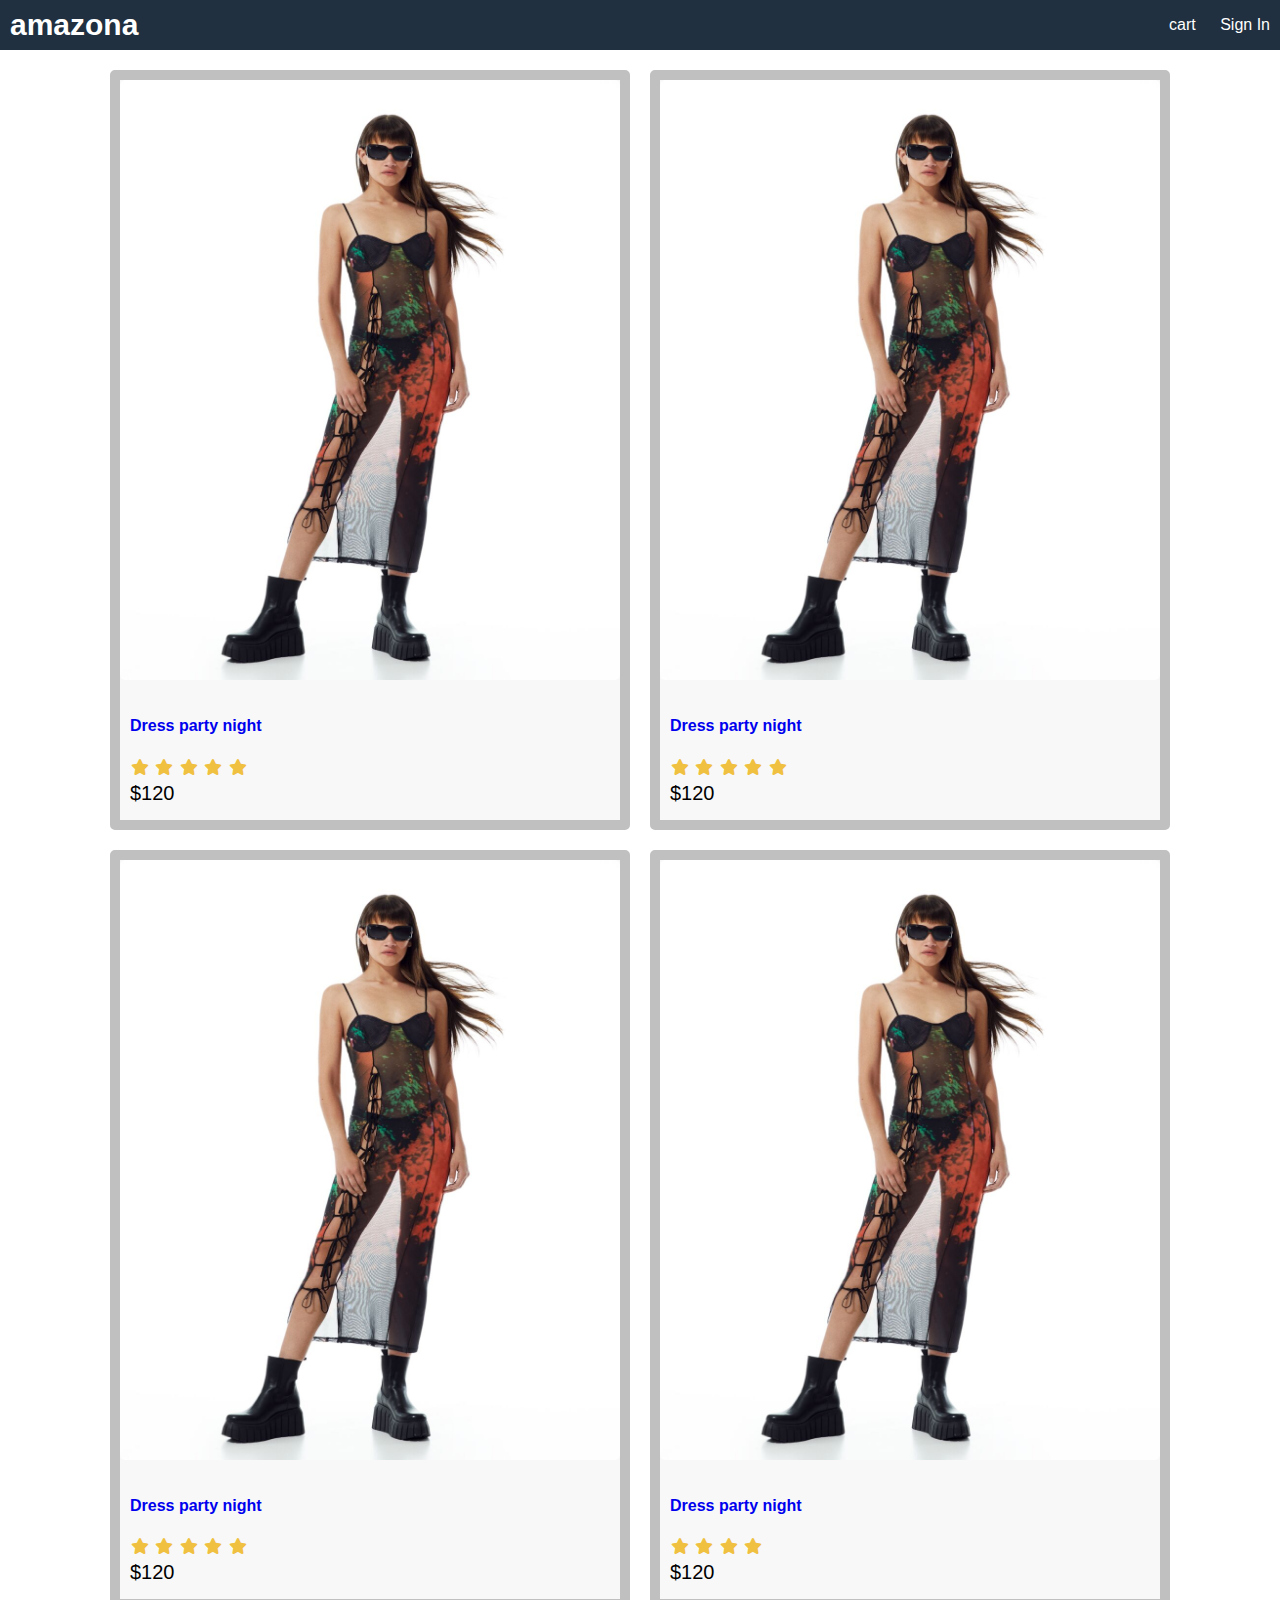
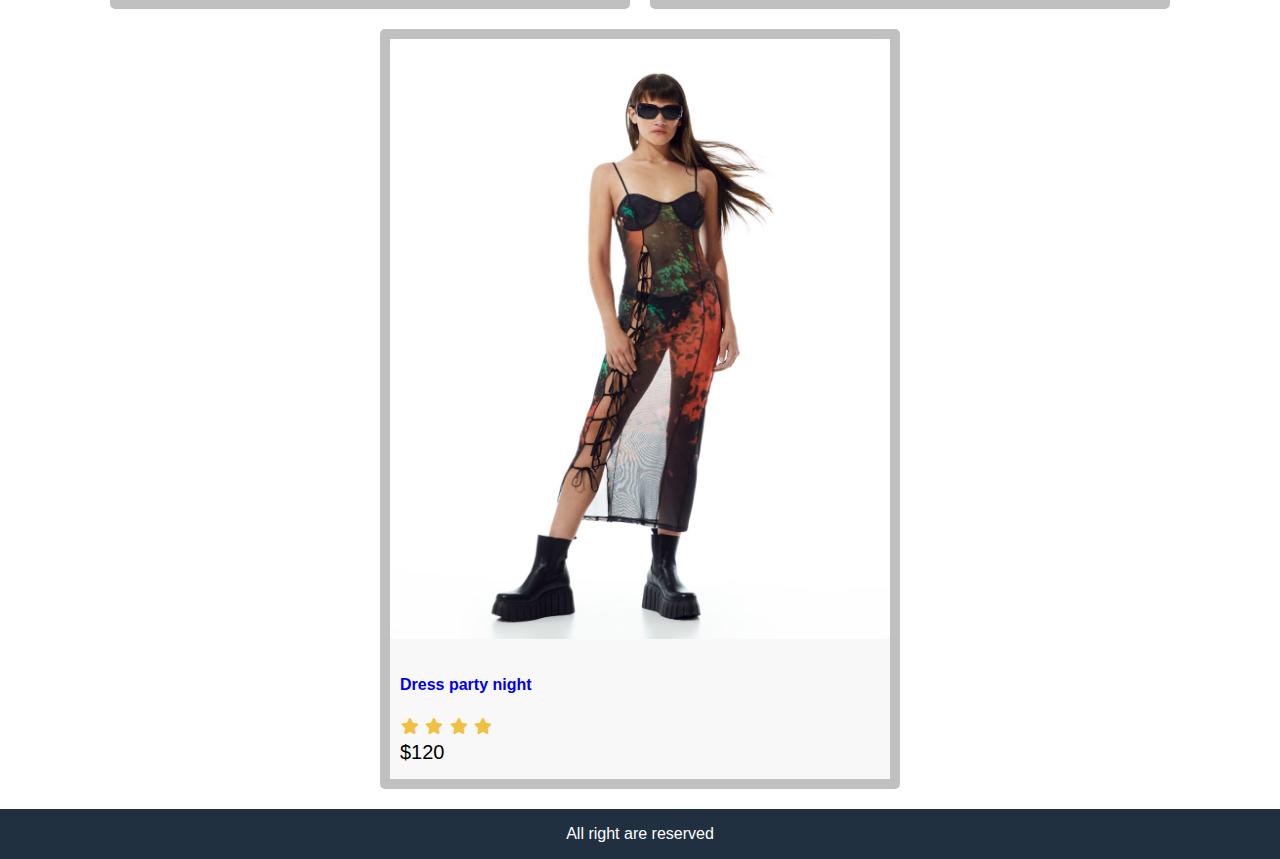
<file: template/index.html>
<!DOCTYPE html>
<html lang="en">
<head>
    <meta charset="UTF-8">
    <meta http-equiv="X-UA-Compatible" content="IE=edge">
    <meta name="viewport" content="width=device-width, initial-scale=1.0">
    
    <link rel="stylesheet" href="style.css">
    <link rel="stylesheet" href="Image.css">
 

    <link rel="stylesheet" href="https://cdnjs.cloudflare.com/ajax/libs/font-awesome/6.2.0/css/all.min.css" />
    <title>Ecomerce website</title>
    
</head>
<body>

   <div class="grid-container">
         <header class="row">
             <div>
                <a class="brand" href="index.html">amazona</a>
             </div>
             <div>
                <a href="cart.html">cart</a>
                <a href="signin.html">Sign In</a>
             </div>
        </header>

        <main>
            <div class="row center">

                   <div class="card">
                        <a href="product.html">
                            <!--image size: 680px by 830px--->
                            <img class="medium" src="./images/product-1.jpg" alt="product">
                        </a>
                   
                    <div class="card-body">
                        <a href="product.html">
                            <h2>Dress party night</h2>
                        </a>

                        <div class="rating">
                            <span><i class="fa fa-star"></i></span>
                            <span><i class="fa fa-star"></i></span>
                            <span><i class="fa fa-star"></i></span>
                            <span><i class="fa fa-star"></i></span>
                            <span><i class="fa fa-star"></i></span>
                        </div>

                        <div class="price">
                          $120
                        </div>

                    </div>
                   </div>

                   <div class="card">
                    <a href="product.html">
                        <!--image size: 680px by 830px--->
                        <img class="medium" src="./images/product-1.jpg" alt="product">
                    </a>
               
                <div class="card-body">
                    <a href="product.html">
                        <h2>Dress party night</h2>
                    </a>

                    <div class="rating">
                        <span><i class="fa fa-star"></i></span>
                        <span><i class="fa fa-star"></i></span>
                        <span><i class="fa fa-star"></i></span>
                        <span><i class="fa fa-star"></i></span>
                        <span><i class="fa fa-star"></i></span>
                    </div>

                    <div class="price">
                      $120
                    </div>

                </div>
                   </div>

                   <div class="card">
                <a href="product.html">
                    <!--image size: 680px by 830px--->
                    <img class="medium" src="./images/product-1.jpg" alt="product">
                </a>
           
            <div class="card-body">
                <a href="product.html">
                    <h2>Dress party night</h2>
                </a>

                <div class="rating">
                    <span><i class="fa fa-star"></i></span>
                    <span><i class="fa fa-star"></i></span>
                    <span><i class="fa fa-star"></i></span>
                    <span><i class="fa fa-star"></i></span>
                    <span><i class="fa fa-star"></i></span>
                </div>

                <div class="price">
                  $120
                </div>

            </div>
                   </div>

                   <div class="card">
                    <a href="product.html">
                        <!--image size: 680px by 830px--->
                        <img class="medium" src="./images/product-1.jpg" alt="product">
                    </a>
               
                <div class="card-body">
                    <a href="product.html">
                        <h2>Dress party night</h2>
                    </a>

                    <div class="rating">
                        <span><i class="fa fa-star"></i></span>
                        <span><i class="fa fa-star"></i></span>
                        <span><i class="fa fa-star"></i></span>
                        <span><i class="fa fa-star"></i></span>
                        <span><i class="fa fa-star-half-o"></i></span>
                    </div>

                    <div class="price">
                      $120
                    </div>

                </div>
                  </div>

                  <div class="card">
                    <a href="product.html">
                        <!--image size: 680px by 830px--->
                        <img class="medium" src="./images/product-1.jpg" alt="product">
                    </a>
               
                       <div class="card-body">
                         <a href="product.html">
                         <h2>Dress party night</h2>
                        </a>

                        <div class="rating">
                           <span><i class="fa fa-star"></i></span>
                           <span><i class="fa fa-star"></i></span>
                           <span><i class="fa fa-star"></i></span>
                           <span><i class="fa fa-star"></i></span>
                           <span><i class="fa fa-star-o"></i></span>
                        </div>

                        <div class="price">
                         $120
                       </div>

                </div>
                  </div>
            </div>
        </main>

        <footer class="row center">
              All right are reserved
         </footer>
    </div>
</body>
</html>
</file>
<file: template/style.css>
html{
    font-size:62.5%; /*default browser size is  16px z 62.5 = 10px = 1rem */
    box-sizing: border-box; /*to easy manage the border */

}

body{
    margin:0;
    height: 100vh;
    font-size:1.6rem;
    font-family:Arial, Helvetica, sans-serif;
}

/*Layout*/

.grid-container{
    display:grid;
    grid-template-areas: 
     'header'
     'main'
     'footer';
    grid-template-columns: 1fr;
    grid-template-rows: 5rem 1fr 5rem;
    height: 100%;
    
}

header{
    grid-area: header; /*conecting the header element to the template areas*/
    background-color: #203040;
}

main{
    grid-area: main;
    padding: 1rem;
}

footer{
    grid-area: footer;
    background-color: #203040;
    color: white;
}
/*Common*/
h1{
    font-size: 1.8rem;
    padding: 1rem 0;
}

h2{
    font-size: 1.6rem;
    padding: 1rem 0;
}

a{
    text-decoration: none;
}

a:hover{
    color:#ff8000;
}

/*Header*/

header a{
    color:white;
    padding: 1rem;
}

a.brand{
    color:white;
    font-size:3rem ;
    font-weight: bold;
}

.row{
    display: flex; /*help to put item in the row next to each other*/
    flex-wrap: wrap;/*to make row responsive not enghou sspace it will be in saperte line*/
    justify-content: space-between;
    align-items: center;
}

.row.center {
    justify-content: center;
}

/*Image*/
</file>
<file: template/Image.css>
img{
    border-radius: 0.5rem;
    height:600px;
    width:500px

    
}

img .medium{
    max-width: 29rem;
    width: 100%;
}

.card{
    border: 1rem #c0c0c0 solid;
    background-color: #f8f8f8f8;
    border-radius: 0.5rem;
    margin: 1rem;
}

.card-body{
    padding: 1rem;
}

.card-body > *{ /*i mean all direct child of chard body */

   margin-bottom: 0.5rem;/*space between items*/
     
}

.price{
    font-size: 2rem;
}

/*Rating*/

.rating span {
    color:#f0c040;
    margin:0.1rem;
}
</file>
